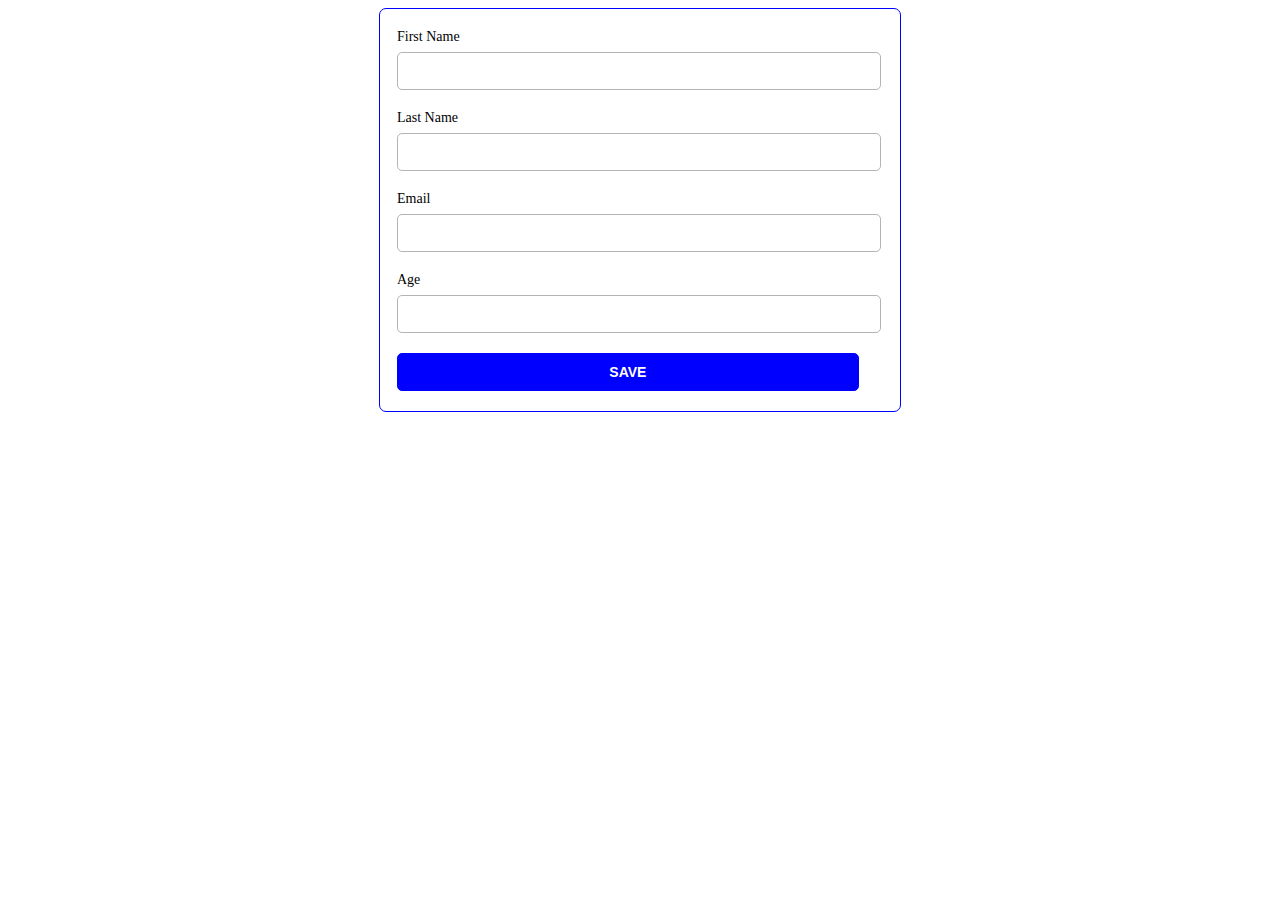
<file: index.html>
<!DOCTYPE html>
<html lang="en">

<head>
    <meta charset="UTF-8">
    <meta http-equiv="X-UA-Compatible" content="IE=edge">
    <meta name="viewport" content="width=device-width, initial-scale=1.0">
    <link rel="stylesheet" href="index.css">
    <title>Movies</title>
</head>

<body>
    <form id="form">
        <fieldset>
            <label for="firstname">First Name</label>
            <input type="text" name="firstname" id="firstname" required>
        </fieldset>
        <fieldset>
            <label for="lastname">Last Name</label>
            <input type="text" name="lastname" id="lastname" required>
        </fieldset>
        <fieldset>
            <label for="email">Email</label>
            <input type="email" name="email" id="email" required>
        </fieldset>
        <fieldset>
            <label for="age">Age</label>
            <input type="number" name="age" id="age" min="1" required>
        </fieldset>
        <fieldset id="saveBtn">
            <button>Save</button>
        </fieldset>
    </form>
</body>
<script src="index.js"></script>

</html>
</file>
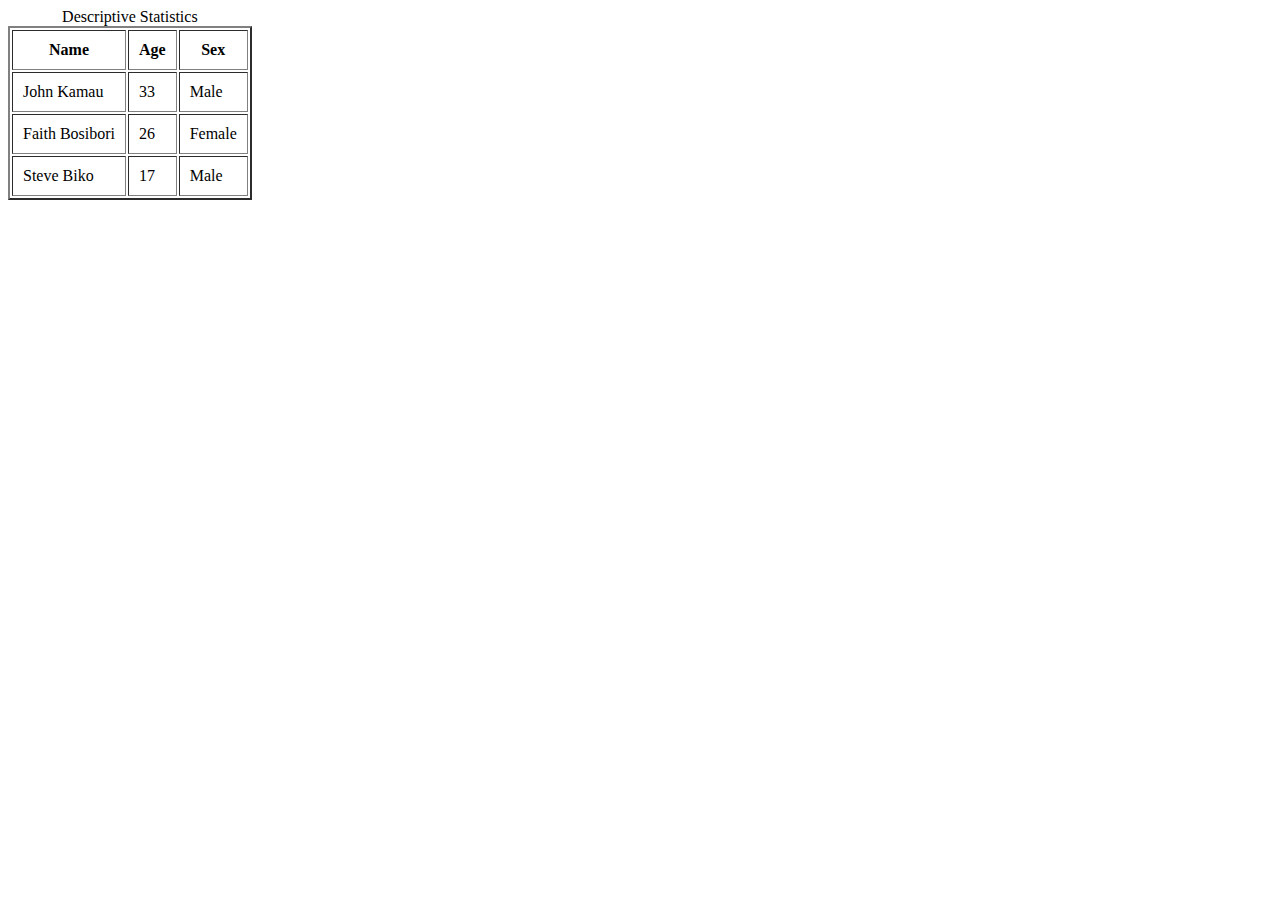
<file: Training.html>
<html lang="en">
        <table border="2"
        cellpadding="10">
        <tr>
            <th>Name</th>
            <th>Age</th>
            <th>Sex</th>
        </tr>
        <tr>
            <td>John Kamau</td>
            <td>33</td>
            <td>Male</td>
        </tr> 
        <tr>
            <td>Faith Bosibori</td>
            <td>26</td>
            <td>Female</td>
        </tr>
        <tr>
            <td>Steve Biko</td>
            <td>17</td>
            <td>Male</td>
        </tr>
        <caption>Descriptive Statistics</caption>
        </table>
</file>
<file: index.css>
body {
    display: flex;
    flex-direction: column;
    justify-content: center;
    align-items: center;
}

form {
    width: 500px;
    display: flex;
    flex-direction: column;
    border: 1px solid blue;
    border-radius: 7px;
    padding: 10px;
}

fieldset {
    border-width: 0;
    padding: 10px 5px;
    display: flex;
    flex-direction: column;
}

fieldset > label, fieldset > input, fieldset > button {
    width: 95%;
    font-size: 14px;
}

fieldset > label {
    margin-bottom: 7px;
}

fieldset > input {
    padding: 10px;
    border-radius: 5px;
    border: 1px solid #b4b4b4;
}

button {
    padding: 10px;
    border-radius: 5px;
    background-color: blue;
    color: #fff;
    font-weight: bold;
    text-transform: uppercase;
    border: 1px solid blue;
}

#saveBtn {
    text-align: center !important;
}
</file>
